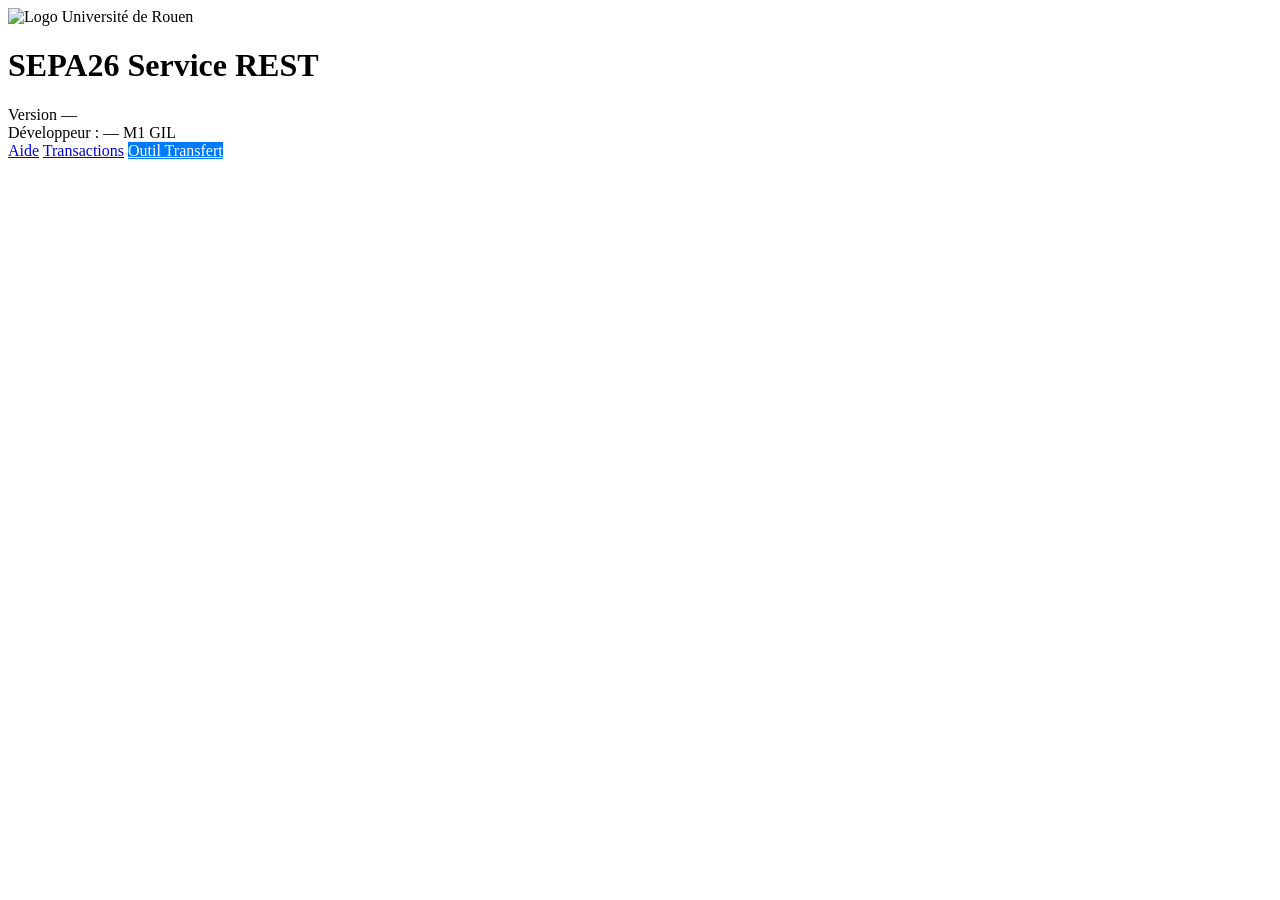
<file: src/main/resources/templates/index.html>
<!DOCTYPE html>
<html lang="fr" xmlns:th="http://www.thymeleaf.org">
<head>
    <meta charset="UTF-8"/>
    <title>SEPA26 - Service REST</title>
	<link rel="stylesheet" th:href="@{/css/IndexStyle.css}">
</head>
<body>
    <div class="container">
        <img class="logo" th:src="@{/images/logo.png}"  alt="Logo Université de Rouen"/>
        <h1>SEPA26 Service REST</h1>
        <div class="version">Version <span th:text="${version}"></span> — <span th:text="${year}"></span></div>
        <div class="developer">Développeur : <span th:text="${developer}"></span> — M1 GIL</div>
        <div class="buttons">
            <a href="/help" class="btn btn-help"> Aide</a>
            <a href="/sepa/resume/html" class="btn btn-api"> Transactions</a>
            <a href="/sepa26/transfer" class="btn btn-api" style="background-color: #007bff; color: white; border-color: #007bff;"> Outil Transfert</a>
        </div>
    </div>
</body>
</html>
</file>
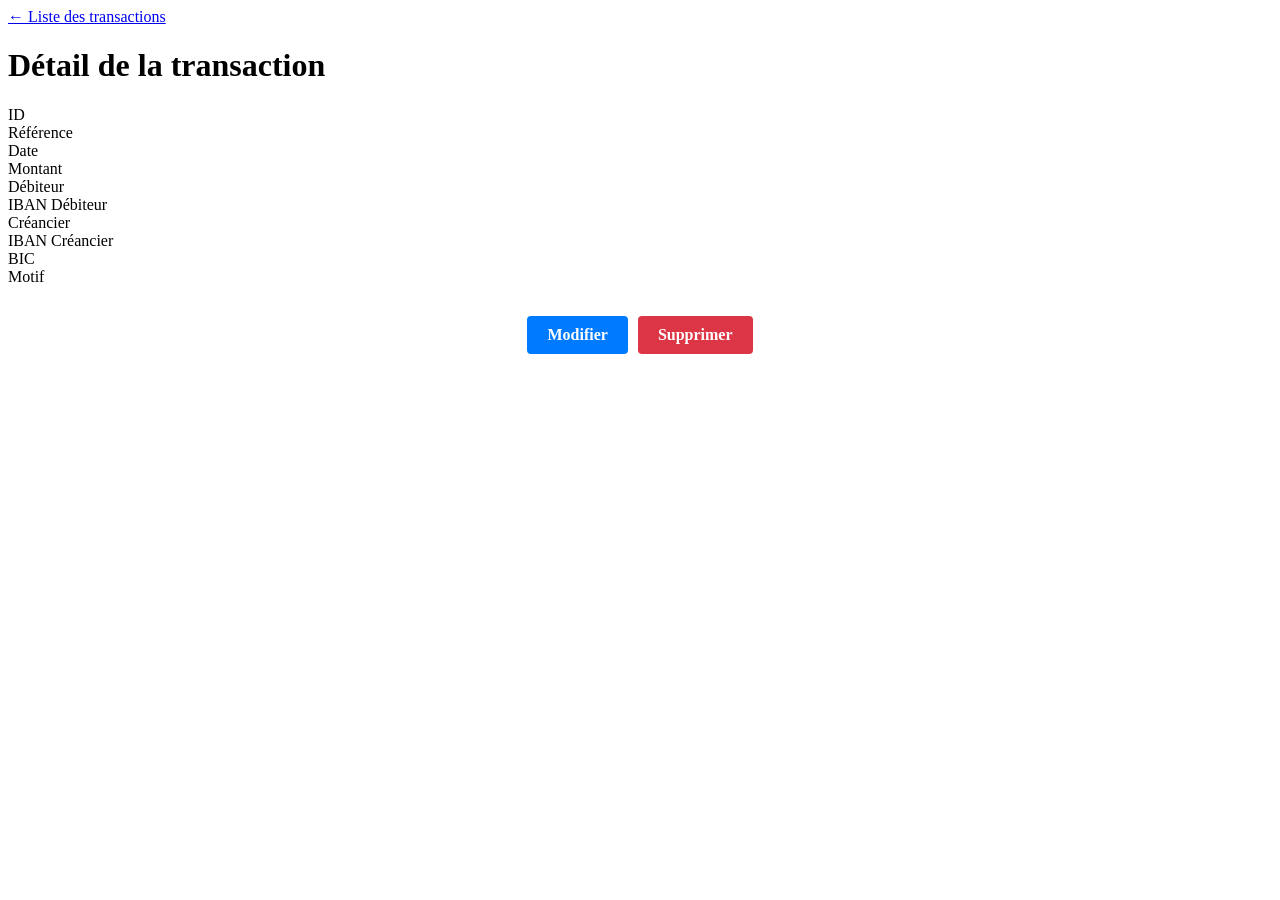
<file: src/main/resources/templates/detail.html>
<!DOCTYPE html>
<html lang="fr" xmlns:th="http://www.thymeleaf.org">
<head>
    <meta charset="UTF-8"/>
    <title>SEPA26 - Détail transaction</title>
	<link rel="stylesheet" th:href="@{/css/DetailStyle.css}">
</head>
<body>
    <a class="back" href="/sepa/resume/html">← Liste des transactions</a>
    <h1>Détail de la transaction</h1>
    <div class="card">
        <div class="field">
            <div class="label">ID</div>
            <div class="value" th:text="${transaction.id}"></div>
        </div>
        <div class="field">
            <div class="label">Référence</div>
            <div class="value" th:text="${transaction.pmtId}"></div>
        </div>
        <div class="field">
            <div class="label">Date</div>
            <div class="value" th:text="${transaction.createdAt.contains('T') ? transaction.createdAt.substring(0, 16).replace('T', ' ') : transaction.createdAt}"></div>
        </div>
        <div class="field">
            <div class="label">Montant</div>
            <div class="amount" th:text="${transaction.amount} + ' ' + ${transaction.currency}"></div>
        </div>
        <div class="field">
            <div class="label">Débiteur</div>
            <div class="value" th:text="${transaction.debtorName}"></div>
        </div>
        <div class="field">
            <div class="label">IBAN Débiteur</div>
            <div class="value" th:text="${transaction.debtorIban}"></div>
        </div>
        <div class="field">
            <div class="label">Créancier</div>
            <div class="value" th:text="${transaction.creditorName}"></div>
        </div>
        <div class="field">
            <div class="label">IBAN Créancier</div>
            <div class="value" th:text="${transaction.creditorIban}"></div>
        </div>
        <div class="field">
            <div class="label">BIC</div>
            <div class="value" th:text="${transaction.creditorBic}"></div>
        </div>
        <div class="field">
            <div class="label">Motif</div>
            <div class="value" th:text="${transaction.remittanceInfo}"></div>
        </div>
        
        <div style="margin-top: 30px; display: flex; gap: 10px; justify-content: center;">
            <a th:href="@{'/sepa26/edit/' + ${transaction.id}}" 
               style="padding: 10px 20px; background: #007bff; color: white; border-radius: 4px; text-decoration: none; font-weight: 600;">Modifier</a>
            <a th:href="@{'/sepa26/delete-html/' + ${transaction.id}}" 
               onclick="return confirm('Êtes-vous sûr de vouloir supprimer cette transaction ?')"
               style="padding: 10px 20px; background: #dc3545; color: white; border-radius: 4px; text-decoration: none; font-weight: 600;">Supprimer</a>
        </div>
    </div>
</body>
</html>
</file>
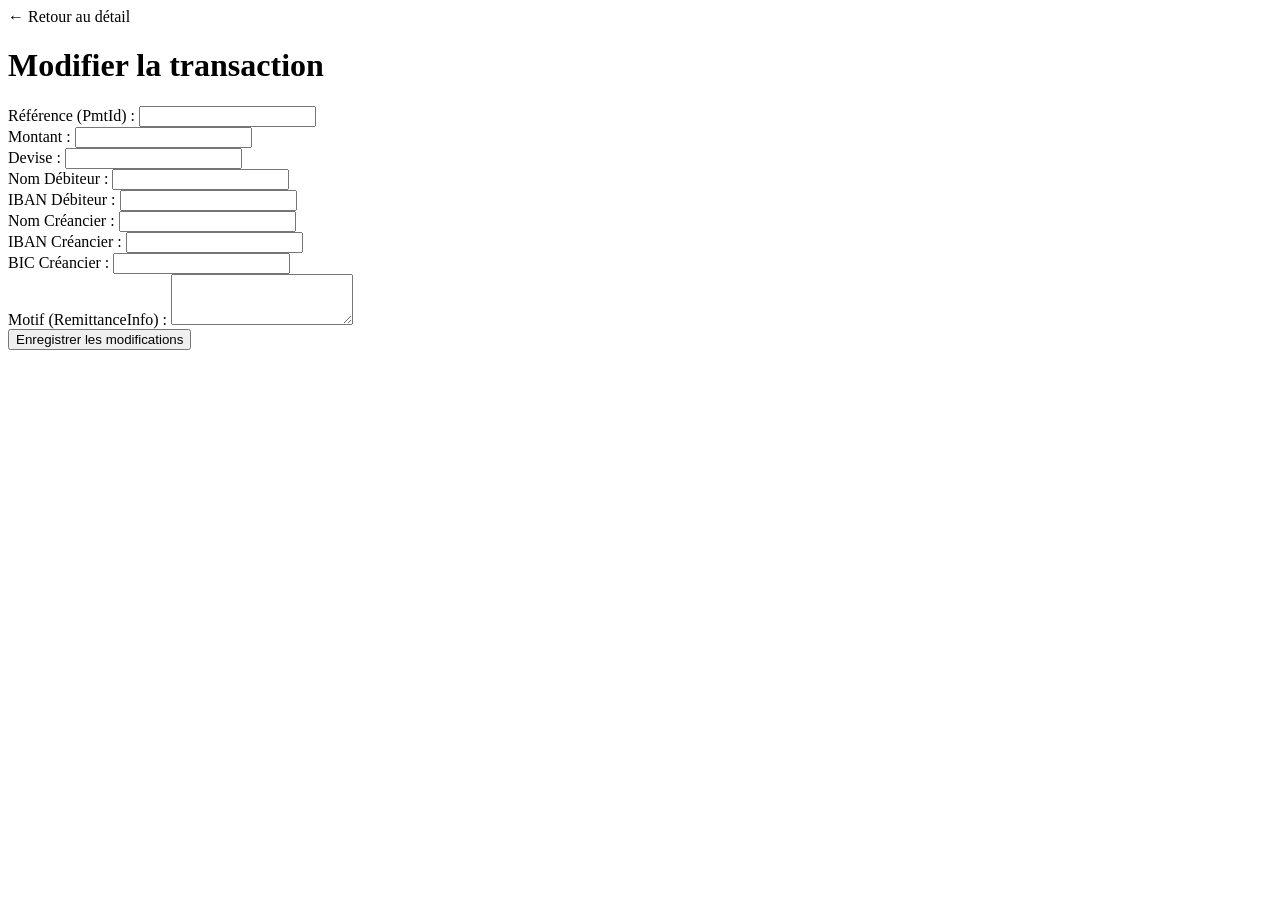
<file: src/main/resources/templates/edit.html>
<!DOCTYPE html>
<html lang="fr" xmlns:th="http://www.thymeleaf.org">
<head>
    <meta charset="UTF-8"/>
    <title>SEPA26 - Modifier transaction</title>
    <link rel="stylesheet" th:href="@{/css/FormStyle.css}">
</head>
<body>
    <div class="form-container">
        <a class="back" th:href="@{'/sepa26/html/' + ${transaction.id}}">← Retour au détail</a>
        <h1>Modifier la transaction</h1>

        <form th:action="@{'/sepa26/update/' + ${transaction.id}}" th:object="${transaction}" method="post">
            <div class="form-group">
                <label for="pmtId">Référence (PmtId) :</label>
                <input type="text" id="pmtId" th:field="*{pmtId}" required>
            </div>
            <div class="form-group">
                <label for="amount">Montant :</label>
                <input type="number" step="0.01" id="amount" th:field="*{amount}" required>
            </div>
            <div class="form-group">
                <label for="currency">Devise :</label>
                <input type="text" id="currency" th:field="*{currency}" required>
            </div>
            <div class="form-group">
                <label for="debtorName">Nom Débiteur :</label>
                <input type="text" id="debtorName" th:field="*{debtorName}" required>
            </div>
            <div class="form-group">
                <label for="debtorIban">IBAN Débiteur :</label>
                <input type="text" id="debtorIban" th:field="*{debtorIban}" required>
            </div>
            <div class="form-group">
                <label for="creditorName">Nom Créancier :</label>
                <input type="text" id="creditorName" th:field="*{creditorName}" required>
            </div>
            <div class="form-group">
                <label for="creditorIban">IBAN Créancier :</label>
                <input type="text" id="creditorIban" th:field="*{creditorIban}" required>
            </div>
            <div class="form-group">
                <label for="creditorBic">BIC Créancier :</label>
                <input type="text" id="creditorBic" th:field="*{creditorBic}" required>
            </div>
            <div class="form-group">
                <label for="remittanceInfo">Motif (RemittanceInfo) :</label>
                <textarea id="remittanceInfo" th:field="*{remittanceInfo}" rows="3" required></textarea>
            </div>
            
            <!-- On garde la date de création telle quelle ou on permet de la modifier -->
            <input type="hidden" th:field="*{createdAt}">

            <button type="submit" class="btn-submit">Enregistrer les modifications</button>
        </form>
    </div>
</body>
</html>
</file>
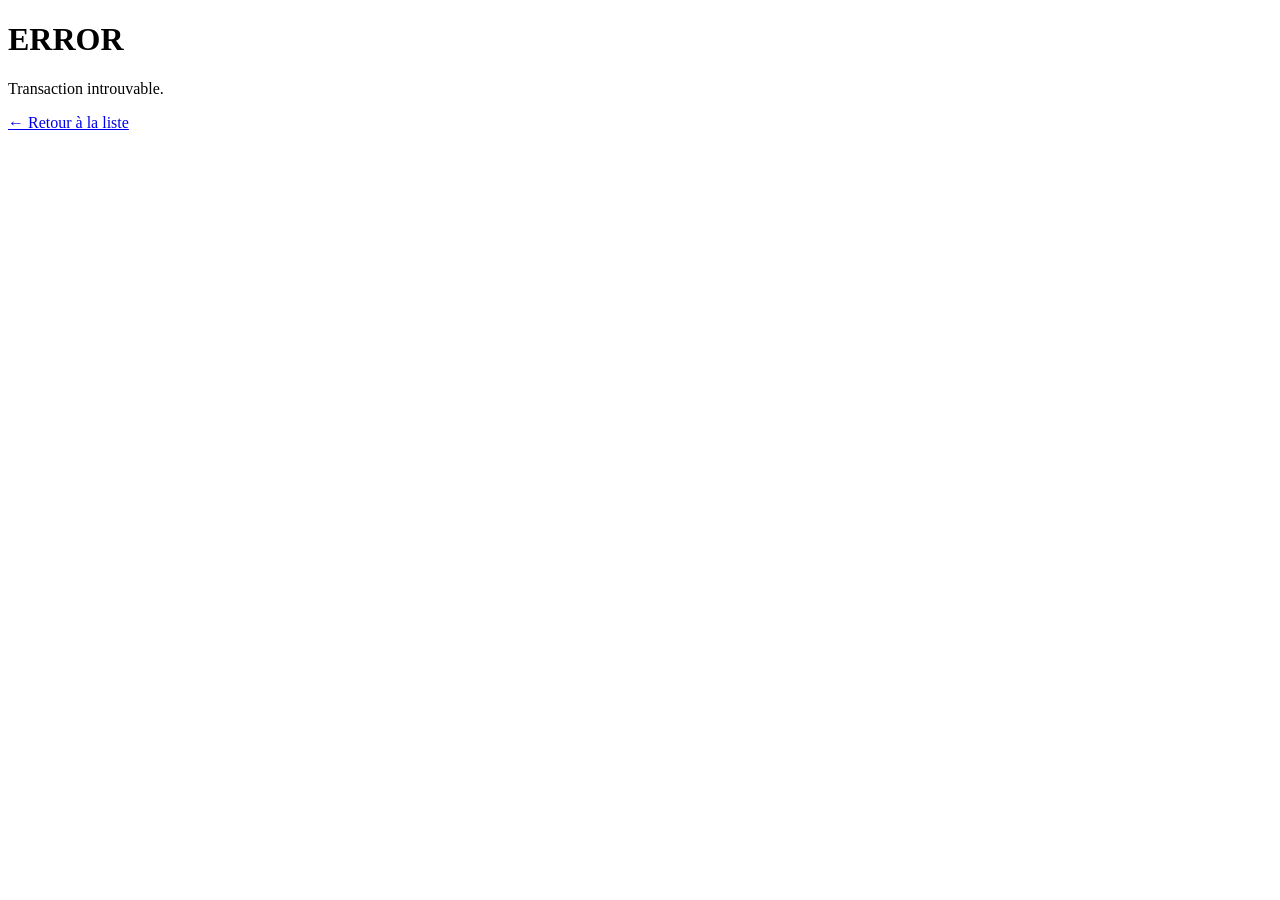
<file: src/main/resources/templates/error-transaction.html>
<!DOCTYPE html>
<html lang="fr" xmlns:th="http://www.thymeleaf.org">
<head>
    <meta charset="UTF-8"/>
    <title>SEPA26 - Erreur</title>
	<link rel="stylesheet" th:href="@{/css/Error-transactionStyle.css}">
</head>
<body>
    <div>
        <h1>ERROR</h1>
        <p>Transaction <strong th:text="${id}"></strong> introuvable.</p>
        <p><a href="/sepa/resume/html">← Retour à la liste</a></p>
    </div>
</body>
</html>
</file>
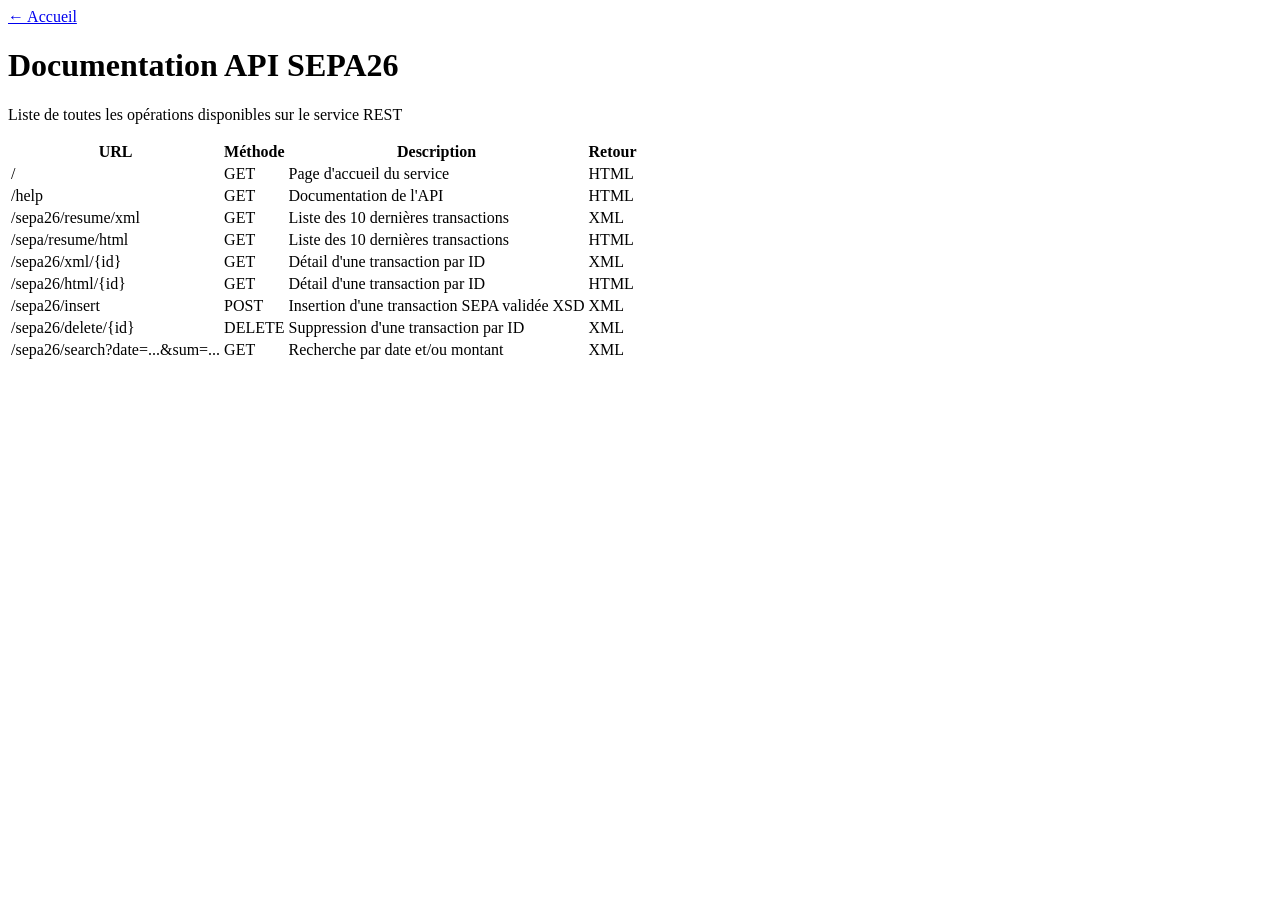
<file: src/main/resources/templates/help.html>
<!DOCTYPE html>
<html lang="fr" xmlns:th="http://www.thymeleaf.org">
<head>
    <meta charset="UTF-8"/>
    <title>SEPA26 - Aide</title>
	<link rel="stylesheet" th:href="@{/css/HelpStyle.css}">
</head>
<body>
    <a class="back" href="/">← Accueil</a>
    <h1> Documentation API SEPA26</h1>
    <p class="subtitle">Liste de toutes les opérations disponibles sur le service REST</p>
    <table>
        <tr>
            <th>URL</th>
            <th>Méthode</th>
            <th>Description</th>
            <th>Retour</th>
        </tr>
        <tr>
            <td class="url">/</td>
            <td><span class="method-get">GET</span></td>
            <td>Page d'accueil du service</td>
            <td>HTML</td>
        </tr>
        <tr>
            <td class="url">/help</td>
            <td><span class="method-get">GET</span></td>
            <td>Documentation de l'API</td>
            <td>HTML</td>
        </tr>
        <tr>
            <td class="url">/sepa26/resume/xml</td>
            <td><span class="method-get">GET</span></td>
            <td>Liste des 10 dernières transactions</td>
            <td>XML</td>
        </tr>
        <tr>
            <td class="url">/sepa/resume/html</td>
            <td><span class="method-get">GET</span></td>
            <td>Liste des 10 dernières transactions</td>
            <td>HTML</td>
        </tr>
        <tr>
            <td class="url">/sepa26/xml/{id}</td>
            <td><span class="method-get">GET</span></td>
            <td>Détail d'une transaction par ID</td>
            <td>XML</td>
        </tr>
        <tr>
            <td class="url">/sepa26/html/{id}</td>
            <td><span class="method-get">GET</span></td>
            <td>Détail d'une transaction par ID</td>
            <td>HTML</td>
        </tr>
        <tr>
            <td class="url">/sepa26/insert</td>
            <td><span class="method-post">POST</span></td>
            <td>Insertion d'une transaction SEPA validée XSD</td>
            <td>XML</td>
        </tr>
        <tr>
            <td class="url">/sepa26/delete/{id}</td>
            <td><span class="method-delete">DELETE</span></td>
            <td>Suppression d'une transaction par ID</td>
            <td>XML</td>
        </tr>
        <tr>
            <td class="url">/sepa26/search?date=...&amp;sum=...</td>
            <td><span class="method-get">GET</span></td>
            <td>Recherche par date et/ou montant</td>
            <td>XML</td>
        </tr>
    </table>
</body>
</html>
</file>
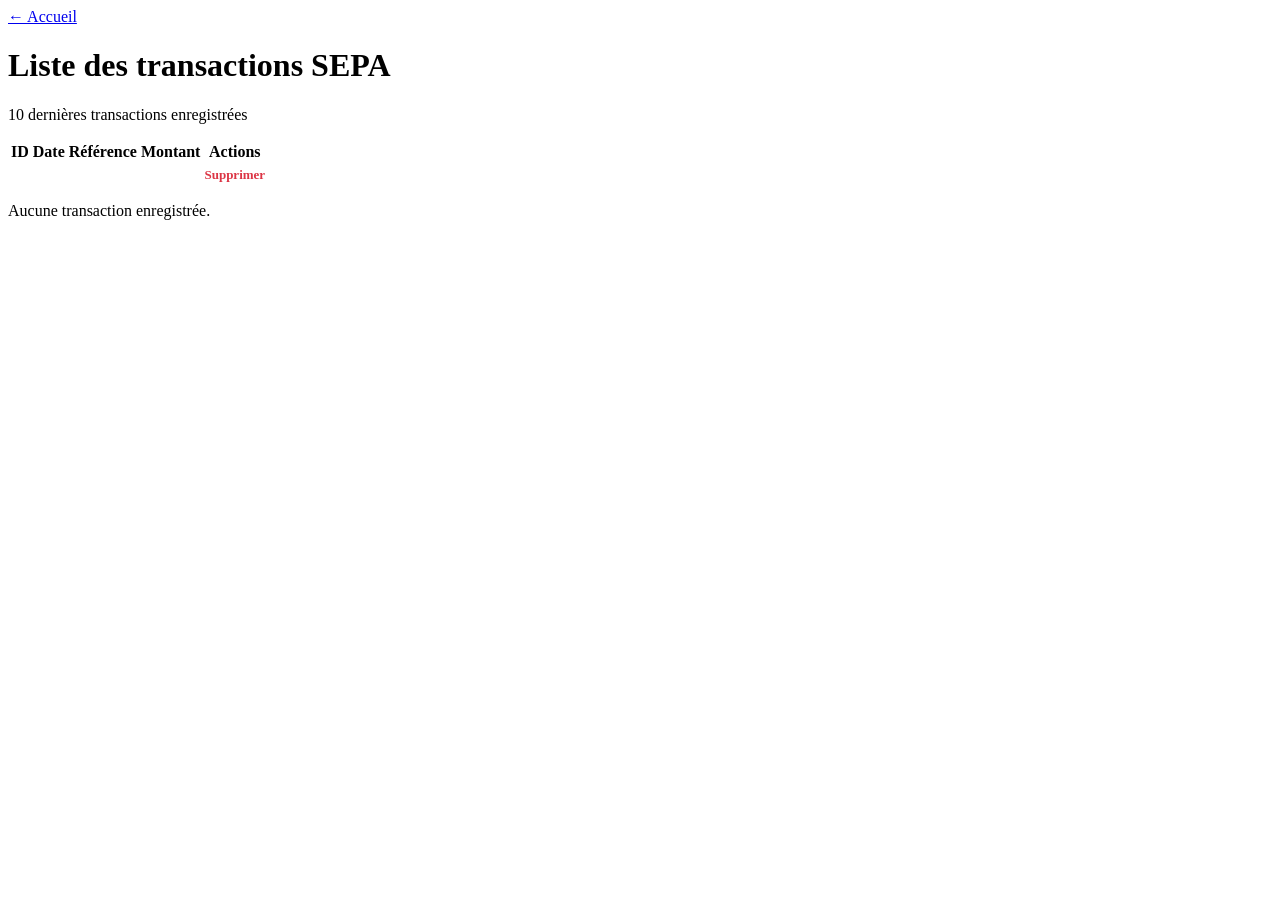
<file: src/main/resources/templates/resume.html>
<!DOCTYPE html>
<html lang="fr" xmlns:th="http://www.thymeleaf.org">
<head>
    <meta charset="UTF-8"/>
    <title>SEPA26 - Transactions</title>
	<link rel="stylesheet" th:href="@{/css/ResumeStyle.css}">
</head>
<body>
    <a class="back" href="/">← Accueil</a>
    <h1> Liste des transactions SEPA</h1>
    <p class="subtitle">10 dernières transactions enregistrées</p>

    <table th:if="${!transactions.isEmpty()}">
        <tr>
            <th>ID</th>
            <th>Date</th>
            <th>Référence</th>
            <th>Montant</th>
            <th>Actions</th>
        </tr>
        <tr th:each="t : ${transactions}" 
            th:data-href="@{'/sepa26/html/' + ${t.id}}" 
            class="clickable-row">
            <td><a th:href="@{'/sepa26/html/' + ${t.id}}" th:text="${t.id}" onclick="event.stopPropagation()"></a></td>
            <td class="date-cell" th:text="${t.createdAt.contains('T') ? t.createdAt.substring(0, 16).replace('T', ' ') : t.createdAt}"></td>
            <td><a th:href="@{'/sepa26/html/' + ${t.id}}" th:text="${t.pmtId}" class="ref-link" onclick="event.stopPropagation()"></a></td>
            <td class="amount-cell"><span class="amount-badge" th:text="${#numbers.formatDecimal(t.amount, 1, 2)} + ' ' + ${t.currency}"></span></td>
            <td onclick="event.stopPropagation()">
                <a th:href="@{'/sepa26/delete-html/' + ${t.id}}" 
                   onclick="return confirm('Êtes-vous sûr de vouloir supprimer cette transaction ?')"
                   style="color: #dc3545; text-decoration: none; font-size: 13px; font-weight: 600;">Supprimer</a>
            </td>
        </tr>
    </table>
    <p class="empty" th:if="${transactions.isEmpty()}">Aucune transaction enregistrée.</p>

    <script>
        document.addEventListener('DOMContentLoaded', () => {
            const rows = document.querySelectorAll('.clickable-row');
            rows.forEach(row => {
                row.addEventListener('click', () => {
                    window.location.href = row.dataset.href;
                });
            });
        });
    </script>
</body>
</html>
</file>
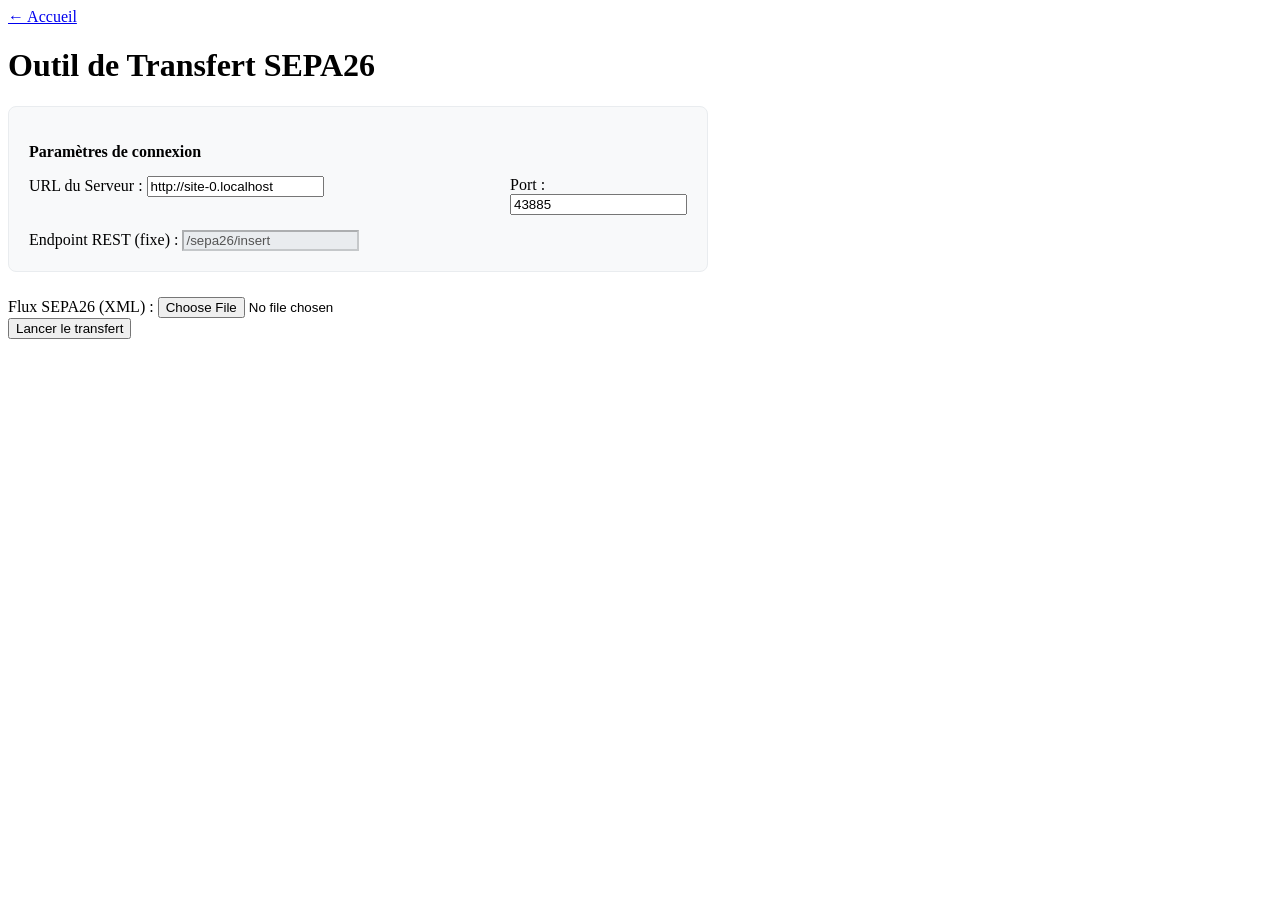
<file: src/main/resources/templates/transfer-tool.html>
<!DOCTYPE html>
<html lang="fr" xmlns:th="http://www.thymeleaf.org">
<head>
    <meta charset="UTF-8"/>
    <title>SEPA26 - Outil de Transfert</title>
    <link rel="stylesheet" th:href="@{/css/FormStyle.css}">
    <style>
        .config-section {
            background: #f8f9fa;
            padding: 20px;
            border-radius: 8px;
            margin-bottom: 25px;
            border: 1px solid #e9ecef;
        }
        .config-row {
            display: flex;
            gap: 15px;
            margin-bottom: 10px;
        }
        .config-row .form-group {
            flex: 1;
            margin-bottom: 0;
        }
        #result-container {
            margin-top: 30px;
            display: none;
        }
        .response-box {
            background: #212529;
            color: #00ff00;
            padding: 15px;
            border-radius: 6px;
            font-family: 'Courier New', Courier, monospace;
            white-space: pre-wrap;
            overflow-x: auto;
            font-size: 13px;
        }
        .loader {
            display: none;
            text-align: center;
            margin: 10px 0;
        }
    </style>
</head>
<body>
    <div class="form-container" style="max-width: 700px;">
        <a class="back" href="/">← Accueil</a>
        <h1>Outil de Transfert SEPA26</h1>

        <!-- Configuration de la connexion -->
        <div class="config-section">
            <h3 style="margin-bottom: 15px; font-size: 16px;">Paramètres de connexion</h3>
            <div class="config-row">
                <div class="form-group">
                    <label for="server-url">URL du Serveur :</label>
                    <input type="text" id="server-url" placeholder="ex: http://localhost" value="http://localhost">
                </div>
                <div class="form-group" style="flex: 0 0 100px;">
                    <label for="server-port">Port :</label>
                    <input type="text" id="server-port" placeholder="8080" value="8080">
                </div>
            </div>
            <div class="form-group" style="margin-top: 15px;">
                <label for="api-endpoint">Endpoint REST (fixe) :</label>
                <input type="text" id="api-endpoint" value="/sepa26/insert" readonly disabled style="background: #e9ecef; cursor: not-allowed;">
            </div>
        </div>

        <!-- Sélection du fichier -->
        <div class="form-group">
            <label for="file">Flux SEPA26 (XML) :</label>
            <input type="file" id="file" accept=".xml">
        </div>

        <button type="button" id="btn-transfer" class="btn-submit">Lancer le transfert</button>

        <div class="loader" id="loader">Envoi en cours...</div>

        <!-- Résultats -->
        <div id="result-container">
            <h3 style="margin-bottom: 10px; font-size: 16px;">Réponse du serveur :</h3>
            <div id="status-badge" class="alert"></div>
            <div class="response-box" id="response-content"></div>
        </div>
    </div>

    <script>
        document.getElementById('btn-transfer').addEventListener('click', async () => {
            const url = document.getElementById('server-url').value;
            const port = document.getElementById('server-port').value;
            const endpoint = document.getElementById('api-endpoint').value;
            const fileInput = document.getElementById('file');
            
            if (fileInput.files.length === 0) {
                alert('Veuillez sélectionner un fichier XML.');
                return;
            }

            const file = fileInput.files[0];
            const reader = new FileReader();

            reader.onload = async (e) => {
                const xmlContent = e.target.result;
                const fullUrl = `${url}:${port}${endpoint}`;
                
                document.getElementById('loader').style.display = 'block';
                document.getElementById('result-container').style.display = 'none';

                try {
                    const response = await fetch(fullUrl, {
                        method: 'POST',
                        headers: {
                            'Content-Type': 'application/xml',
                            'Accept': 'application/xml'
                        },
                        body: xmlContent
                    });

                    const responseText = await response.text();
                    displayResult(response.ok, responseText);
                } catch (error) {
                    displayResult(false, `Erreur de connexion : ${error.message}\nAssurez-vous que le serveur est accessible et que le CORS est autorisé.`);
                } finally {
                    document.getElementById('loader').style.display = 'none';
                }
            };

            reader.readAsText(file);
        });

        function displayResult(success, content) {
            const container = document.getElementById('result-container');
            const badge = document.getElementById('status-badge');
            const box = document.getElementById('response-content');

            container.style.display = 'block';
            box.textContent = content;

            if (success && !content.includes('<status>ERROR</status>')) {
                badge.className = 'alert alert-success';
                badge.textContent = 'Transfert réussi !';
            } else {
                badge.className = 'alert alert-error';
                badge.textContent = 'Échec du transfert.';
            }
        }
        
        // Initialisation automatique de l'URL si on est sur le serveur
        window.onload = () => {
             const currentUrl = window.location.protocol + "//" + window.location.hostname;
             const currentPort = window.location.port || (window.location.protocol === 'https:' ? '443' : '80');
             document.getElementById('server-url').value = currentUrl;
             document.getElementById('server-port').value = currentPort;
        };
    </script>
</body>
</html>
</file>
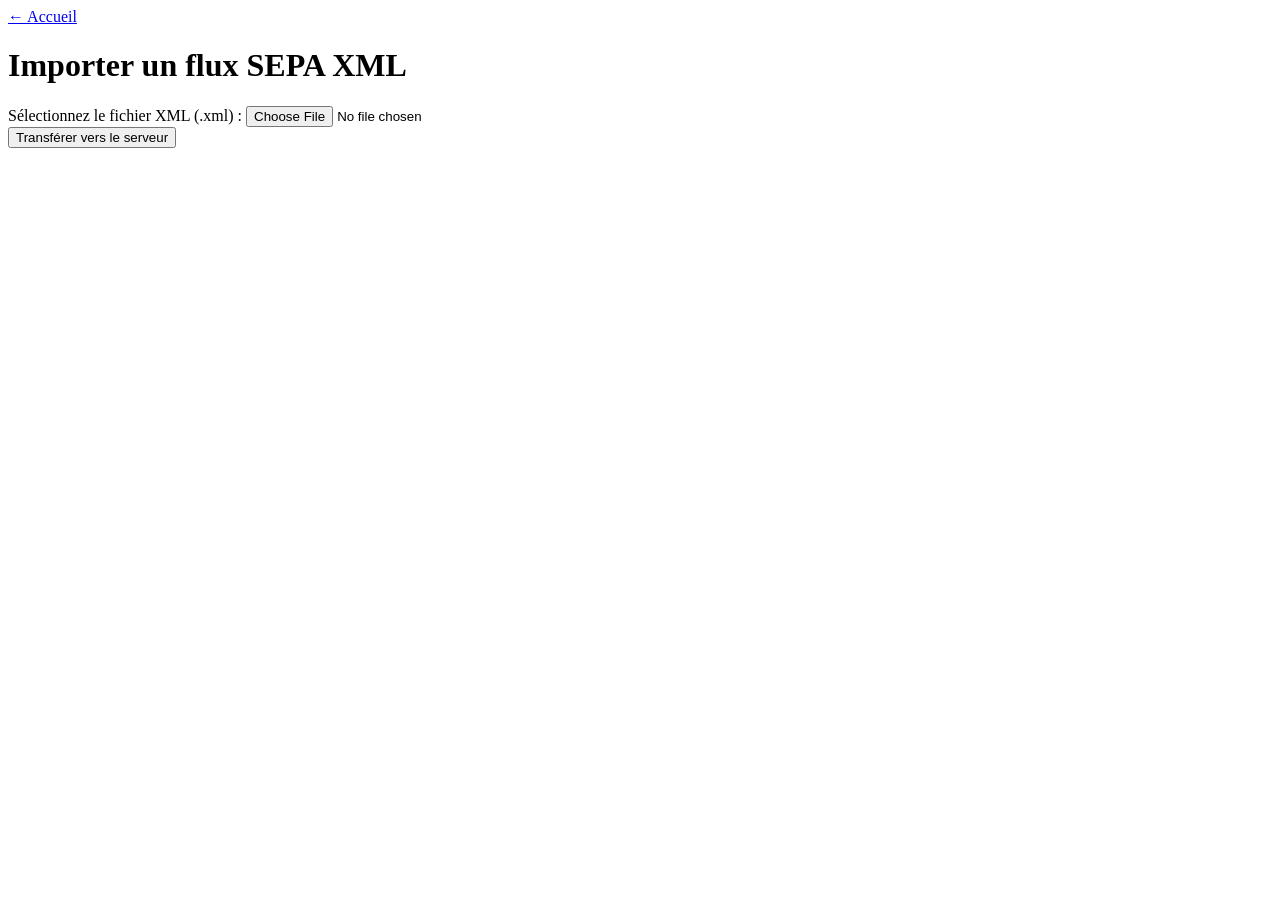
<file: src/main/resources/templates/upload.html>
<!DOCTYPE html>
<html lang="fr" xmlns:th="http://www.thymeleaf.org">
<head>
    <meta charset="UTF-8"/>
    <title>SEPA26 - Importer un flux</title>
    <link rel="stylesheet" th:href="@{/css/FormStyle.css}">
</head>
<body>
    <div class="form-container">
        <a class="back" href="/">← Accueil</a>
        <h1>Importer un flux SEPA XML</h1>

        <div th:if="${error}" class="alert alert-error" th:text="${error}"></div>
        <div th:if="${message}" class="alert alert-success" th:text="${message}"></div>

        <form th:action="@{/sepa26/upload}" method="post" enctype="multipart/form-data">
            <div class="form-group">
                <label for="file">Sélectionnez le fichier XML (.xml) :</label>
                <input type="file" id="file" name="file" accept=".xml" required>
            </div>
            <button type="submit" class="btn-submit">Transférer vers le serveur</button>
        </form>
    </div>
</body>
</html>
</file>
